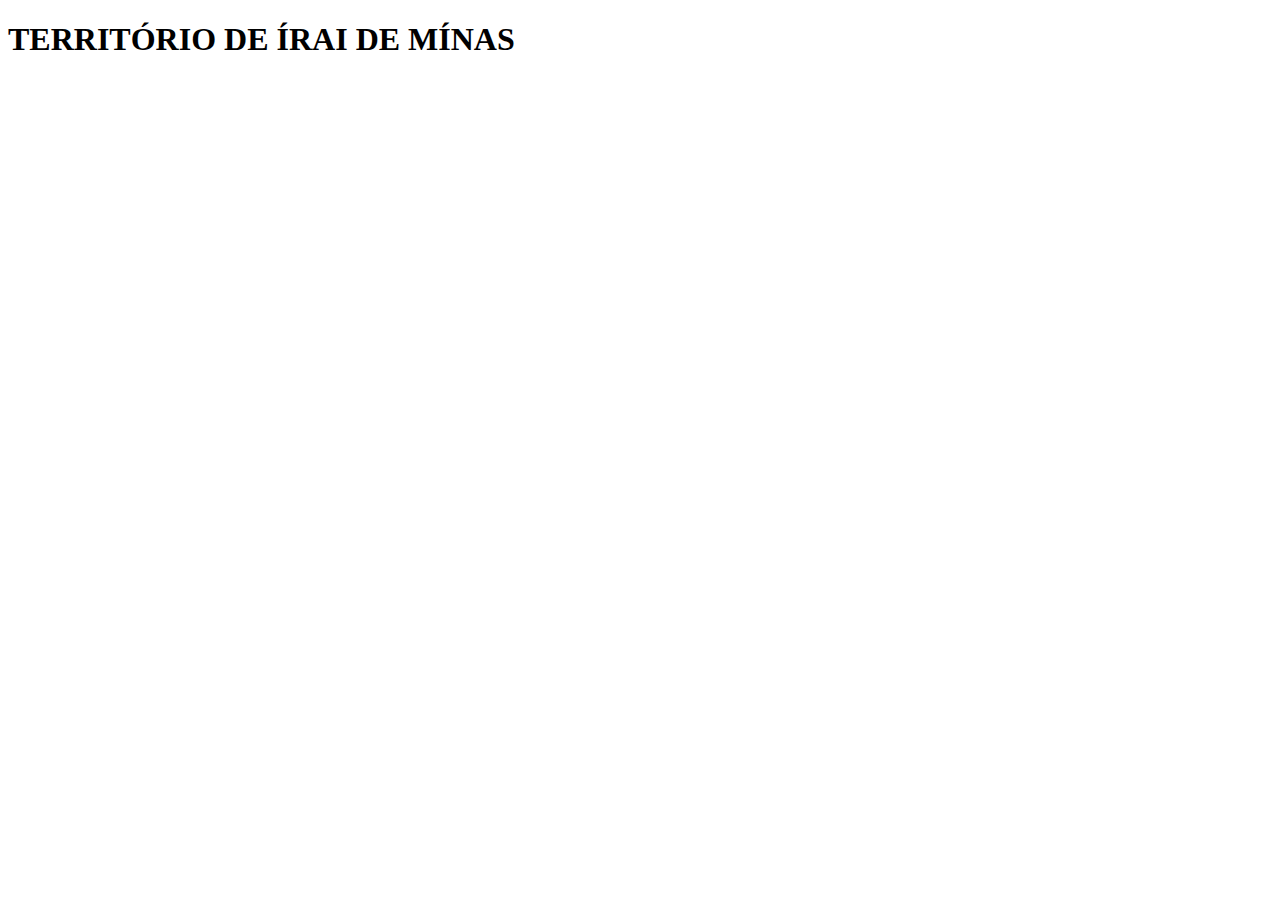
<file: index.html>
<!DOCTYPE html>
<html lang="pt-br">
<head>
    <meta charset="UTF-8">
    <meta name="viewport" content="width=device-width, initial-scale=1.0">
    <title>Território</title>
    <link rel="stylesheet" href="style.css">
</head>
<body>
    <H1 class="T">TERRITÓRIO DE ÍRAI DE MÍNAS</H1>
</body>
</html>
</file>
<file: style.css>
body { 
    top: auto;
    
}
</file>
